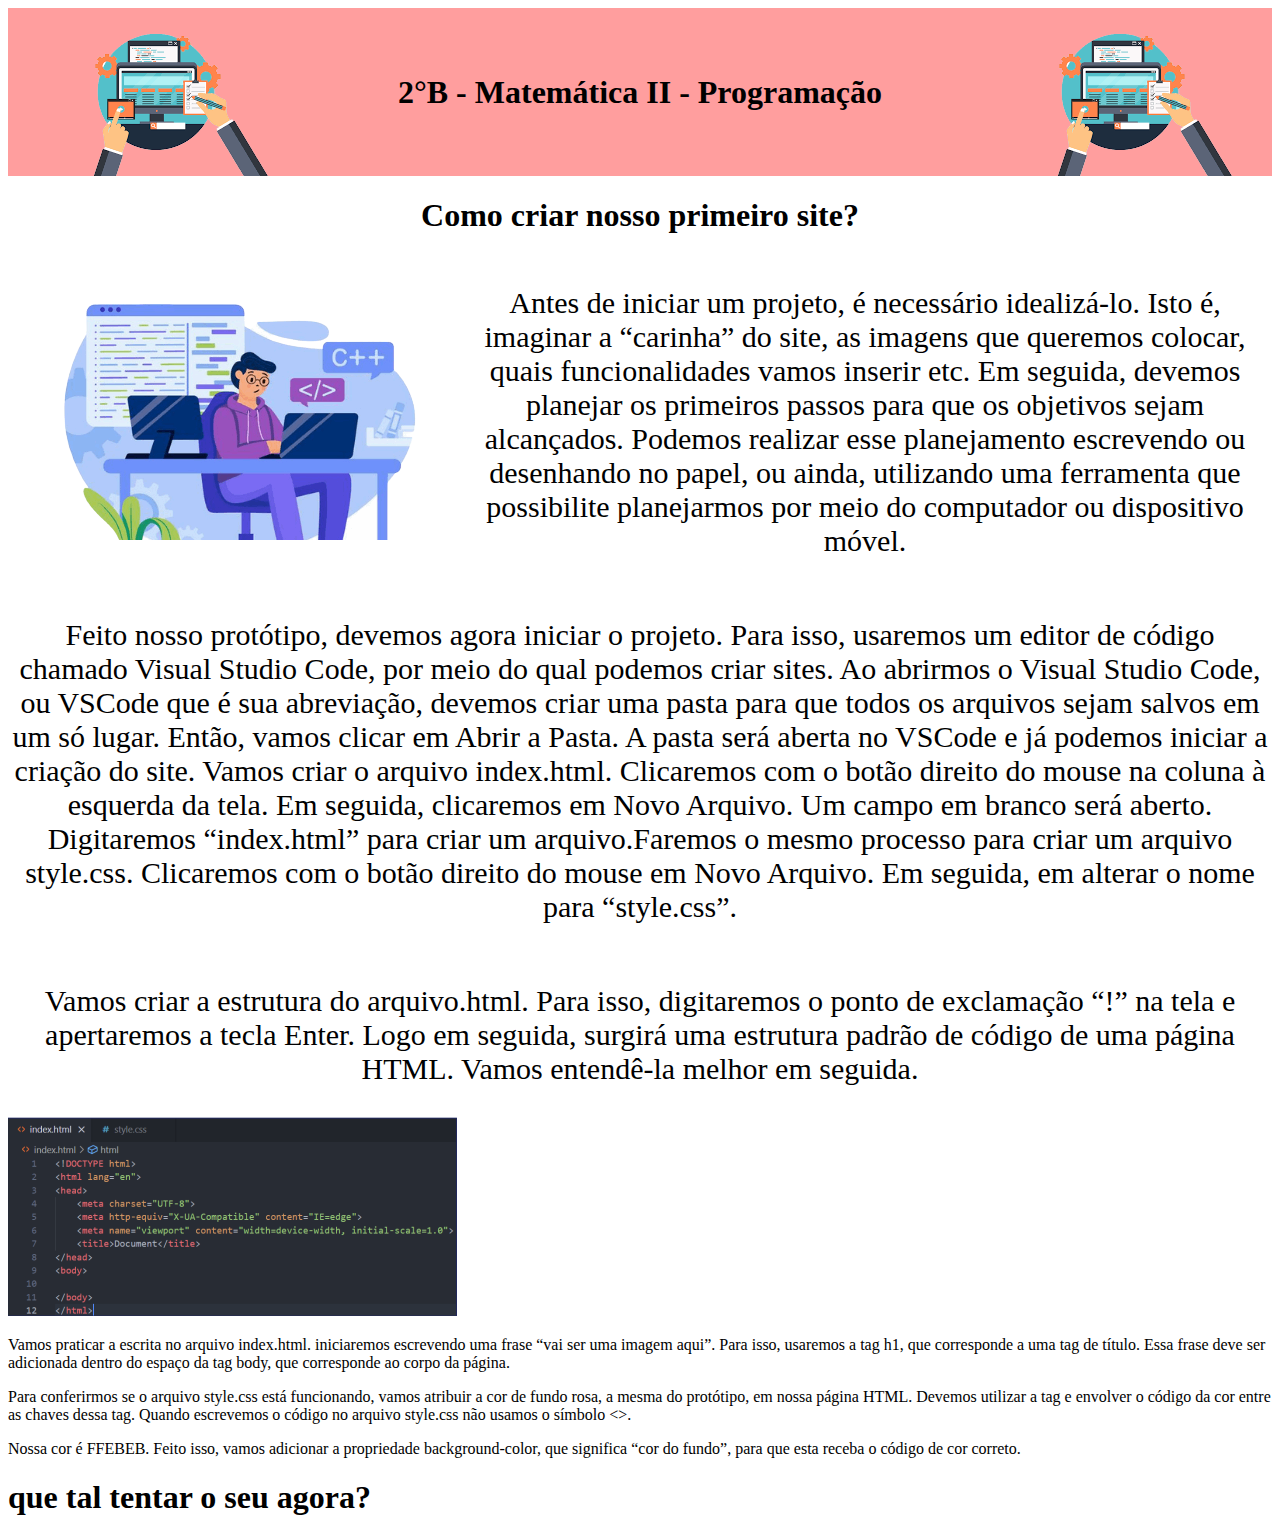
<file: index.html>
<!DOCTYPE html>
<html lang="pt">
<head>
    <meta charset="UTF-8">
    <meta http-equiv="X-UA-Compatible" content="IE=edge">
    <meta name="viewport" content="width=device-width, initial-scale=1.0">
    <title>Document</title>
    <link rel="stylesheet" href="style.css">
</head>
<body>
    <header class="cabeçalho">
        <img src="images-removebg-preview.png" alt="sla">
        <h1>2°B - Matemática II - Programação</h1>
        <img src="images-removebg-preview.png" alt="sla">
    </header>
    <h1 class="titulo-corpo">Como criar nosso primeiro site?</h1>
    <div class="div-imagem-p1">
        <img src="aprender-programar-2-removebg-preview.png" alt="sla">
        <p>Antes de iniciar um projeto, é necessário idealizá-lo. Isto é, imaginar a “carinha” do site, as imagens que queremos colocar, quais funcionalidades vamos inserir etc. Em seguida, devemos planejar os primeiros passos
            para que os objetivos sejam alcançados. Podemos realizar esse planejamento escrevendo ou desenhando
            no papel, ou ainda, utilizando uma ferramenta que possibilite planejarmos por meio do computador ou
            dispositivo móvel.</p>
            
    </div>
    <div class="div-imagem-p2">
        <p>Feito nosso protótipo, devemos agora iniciar o projeto. Para isso, usaremos um editor de código chamado Visual Studio Code, por
            meio do qual podemos criar sites.
           Ao abrirmos o Visual Studio Code, ou VSCode que é sua abreviação, devemos criar uma pasta para que todos
            os arquivos sejam salvos em um só lugar. Então, vamos clicar em Abrir a Pasta. A pasta será aberta no VSCode e já podemos iniciar a criação do site.
           Vamos criar o arquivo index.html. Clicaremos com o botão direito do mouse na coluna à esquerda da tela.
           Em seguida, clicaremos em Novo Arquivo. Um campo em branco será aberto. Digitaremos “index.html” para criar um arquivo.Faremos o mesmo processo para criar um arquivo style.css. Clicaremos com o botão direito do mouse em Novo Arquivo. Em seguida, em alterar o nome para “style.css”. </p>
    </div>
    <div class="div-imagem-p3">
        <p>Vamos criar a estrutura do arquivo.html. Para isso, digitaremos o ponto de exclamação “!” na tela e apertaremos a tecla Enter.
            Logo em seguida, surgirá uma estrutura padrão de código de uma página HTML. Vamos entendê-la melhor em seguida.</p>
    </div>
    <div class="div-p6-p7-p8"> 
        <img class="imagem-body" src="Sem título.png" alt="sla"> 
        <p>Vamos praticar a escrita no arquivo index.html. iniciaremos escrevendo uma frase “vai ser uma imagem aqui”. Para isso, usaremos a tag h1, que corresponde a uma tag de título. Essa frase deve ser adicionada dentro do espaço da tag body, que corresponde ao corpo da página. </p> 
        <p> Para conferirmos se o arquivo style.css está funcionando, vamos atribuir a cor de fundo rosa, a mesma do protótipo, em nossa página HTML. Devemos utilizar a tag <body> e envolver o código da cor entre as chaves dessa tag. Quando escrevemos o código no arquivo style.css não usamos o símbolo <>. </p> 
            <p> Nossa cor é FFEBEB. Feito isso, vamos adicionar a propriedade background-color, que significa “cor do fundo”, para que esta receba o código de cor correto.</p> 
        </div> 
        <footer> 
            <h1>que tal tentar o seu agora?</h1>
</body>
</html>
</file>
<file: style.css>
.cabeçalho{
    background-color:#FF9E9E ;
    padding: 0%;
    margin: 0%;
    height: 250%;
    display: flex;
    align-items: center;
    justify-content: space-between;
}
.titulo-corpo{
    display: flex;
    justify-content: center;
}
.div-imagem-p1 {
    display: flex;
    align-items: center;
    text-align: center;
    font-size: 30px;
    justify-content: space-around;
}
.div-imagem-p2 {
    display: flex;
    align-items: center;
    text-align: center;
    font-size: 30px;
    justify-content: space-around;
}
.div-imagem-p3 {
    display: flex;
    align-items: center;
    text-align: center;
    font-size: 30px;
    justify-content: space-around;
}
.header{
    height: 250px;
    align-items: center;
    background-color: #FF9E9E;
    display: flex;
}
.imagem-cabeçalho-1{
    height: 170px;
    left: 70px;
    position: absolute;
    width: 300px;
    top: 17px;
}
.imagem-cabeçalho-2{
    min-height: 170px;
    justify-content: space-around;
    left: 1110px;
    position: absolute;
    width: 300px;
    top: 17px;
}
.titulo-cabeçalho{
    font-size: 48px;
    font-family: "Bree Serif";
    font-style: normal;
    font-weight: 400px;
    line-height: 65px;
    text-align: center;
    display: flex;
    justify-content: center;
    position: absolute;
    color: #FF0101;
    width: 796px;
    height: 65px;
    left: 322px;
    top: 69px;
}
</file>
